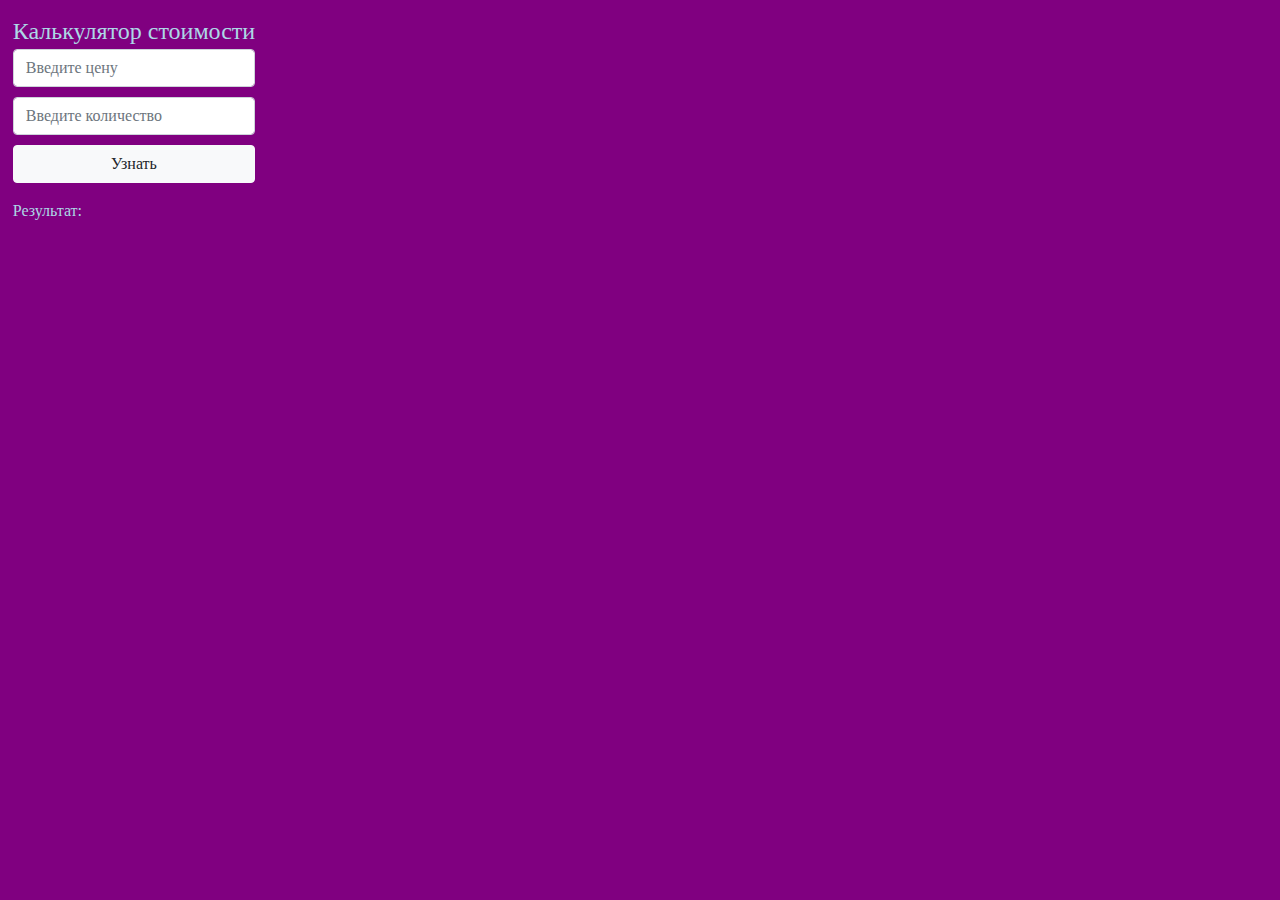
<file: 5/index.html>
<!DOCTYPE html>
<head>
    <meta charset="UTF-8">
    <meta name="viewport" content="width=device-width, initial-scale=1.0">
    <link rel="stylesheet" href="5.css" type="text/css">
    <link rel="stylesheet" href="https://stackpath.bootstrapcdn.com/bootstrap/4.5.2/css/bootstrap.min.css" integrity="sha384-JcKb8q3iqJ61gNV9KGb8thSsNjpSL0n8PARn9HuZOnIxN0hoP+VmmDGMN5t9UJ0Z" crossorigin="anonymous">
    <script defer src="5.js"></script> 
    <title>Задание 5</title>
</head>
<body style="background-color: purple;">
    <div class="body">
            <form class="container row">
                <div class="form-group">
                Калькулятор стоимости
                <input name="price" type="text" class="form-control" id="price" placeholder="Введите цену">         
                <input name="count" type="text" class="form-control" id="count" placeholder="Введите количество">         
                <button id="calculateResult" type="button" class="btn btn-light container" onclick="return click1();">Узнать</button> 
                </div>
            </form>   
            Результат: 
        <div class="result" id="result"></div>
     </div> 
</body>
</html>
</file>
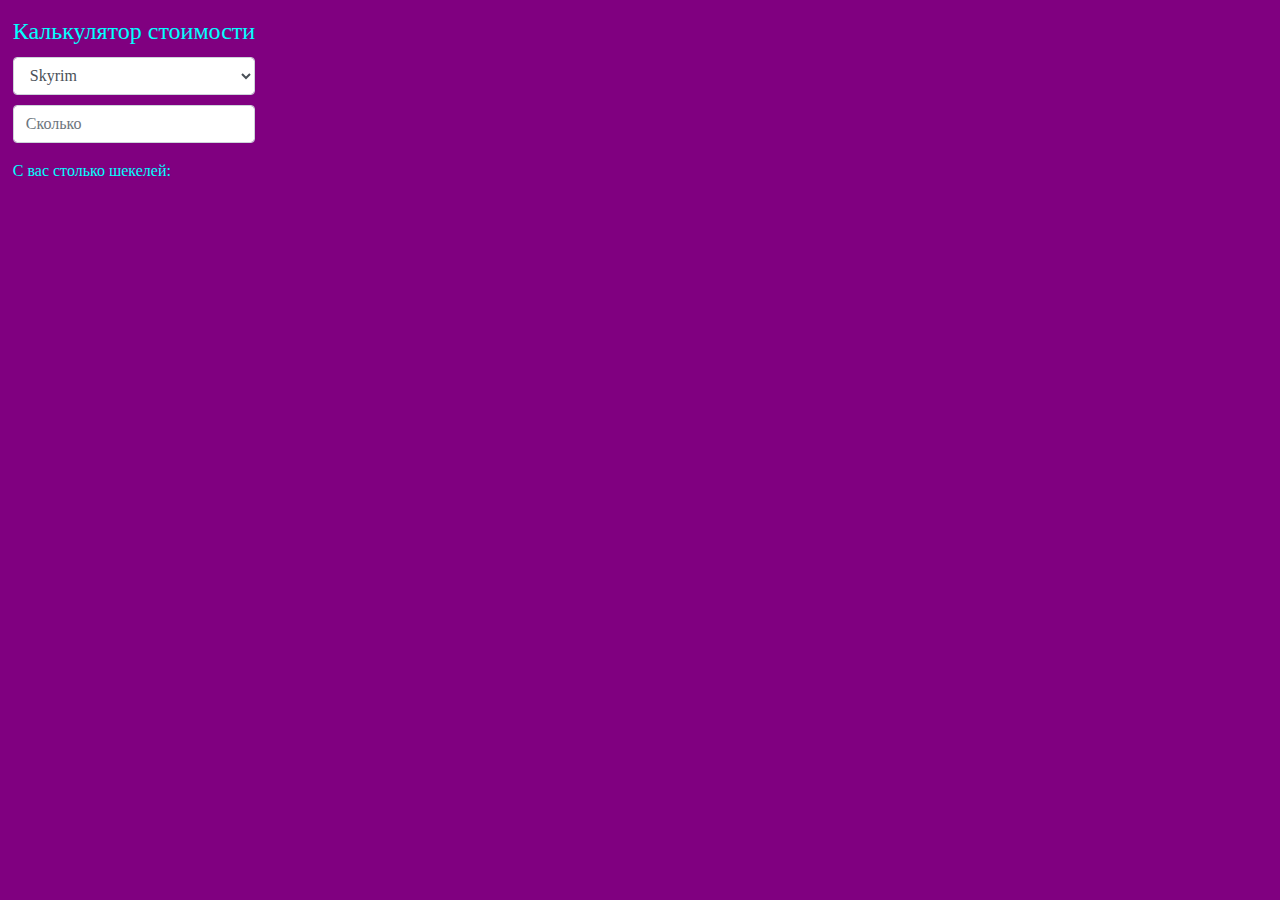
<file: 6/index.html>
<!DOCTYPE html>
<head>
    <meta charset="UTF-8">
    <meta name="viewport" content="width=device-width, initial-scale=1.0">
    <link rel="stylesheet" href="6.css" type="text/css">
    <link rel="stylesheet" href="https://stackpath.bootstrapcdn.com/bootstrap/4.5.2/css/bootstrap.min.css" integrity="sha384-JcKb8q3iqJ61gNV9KGb8thSsNjpSL0n8PARn9HuZOnIxN0hoP+VmmDGMN5t9UJ0Z" crossorigin="anonymous">
    <script defer src="6.js"></script> 
    <title>Лабораторная 6</title>
</head>
<body style="background-color: purple">
    <div class="body">
        <div id="calc">
            <form class="container row">
                <div class="form-group">
                    <label>Калькулятор стоимости</label>

                        <select name="myselect" class="form-control">
                            <option value="1" selected>Skyrim</option>
                            <option value="2">Skyrim SE</option>
                            <option value="3">Skyrim Anniversary Edition</option>
                        </select> 

                        <div class="pis d-none" id="myradios">

                            <div class="custom-control custom-radio">
                                <input type="radio" class="custom-control-input" id="radio1" name="myradio" value="r1" checked>
                                <label class="custom-control-label" for="radio1">с Downguard</label>
                            </div>
                            
                            <div class="custom-control custom-radio">
                                <input type="radio" class="custom-control-input" id="radio2" name="myradio" value="r2">
                                <label class="custom-control-label" for="radio2">С Dragonborn</label>
                            </div>
                            
                            <div class="custom-control custom-radio">
                                <input type="radio" class="custom-control-input" id="radio3" name="myradio" value="r3">
                                <label class="custom-control-label" for="radio3">С обеими</label>
                            </div>
                    
                        </div>
                        <div id="mycheck" class="d-none">
                            <div class="custom-control custom-checkbox">
                                <input type="checkbox" class="custom-control-input" id="check" name="mycheck">
                                <label class="custom-control-label" for="check">Hearthfire</label>
                            </div>
                        </div>
                    <input name="count" type="text" class="form-control" id="count" placeholder="Сколько">         
                </div>
              
            </form>   
            С вас столько шекелей: 
        <div class="result" id="result"></div>
     </div> 
    </div>
</body>
</html>
</file>
<file: 5/5.css>
@font-face {
    font-family: "Times New Roman", bold; 
}
    
.body{
    font-family: "Times New Roman", bold;  
    color:lightblue;
    margin-left: 1%;
    margin-top: 1%;
  }
  form{
      font-size: 24px; 
  }
  #calculateResult{
      margin-top: 10px;
  }
  #count{
      margin-top: 10px;
  }
</file>
<file: 6/6.css>
@font-face {
    font-family: "Times New Roman", bold; 
}
    
.body{
    font-family: "Times New Roman", bold;  
    color:cyan;
    margin-left: 1%;
    margin-top: 1%;
  }
  form{
      font-size: 24px; 
  }
  #calculateResult{
      margin-top: 10px;
  }
  #count{
      margin-top: 10px;
  }
</file>
